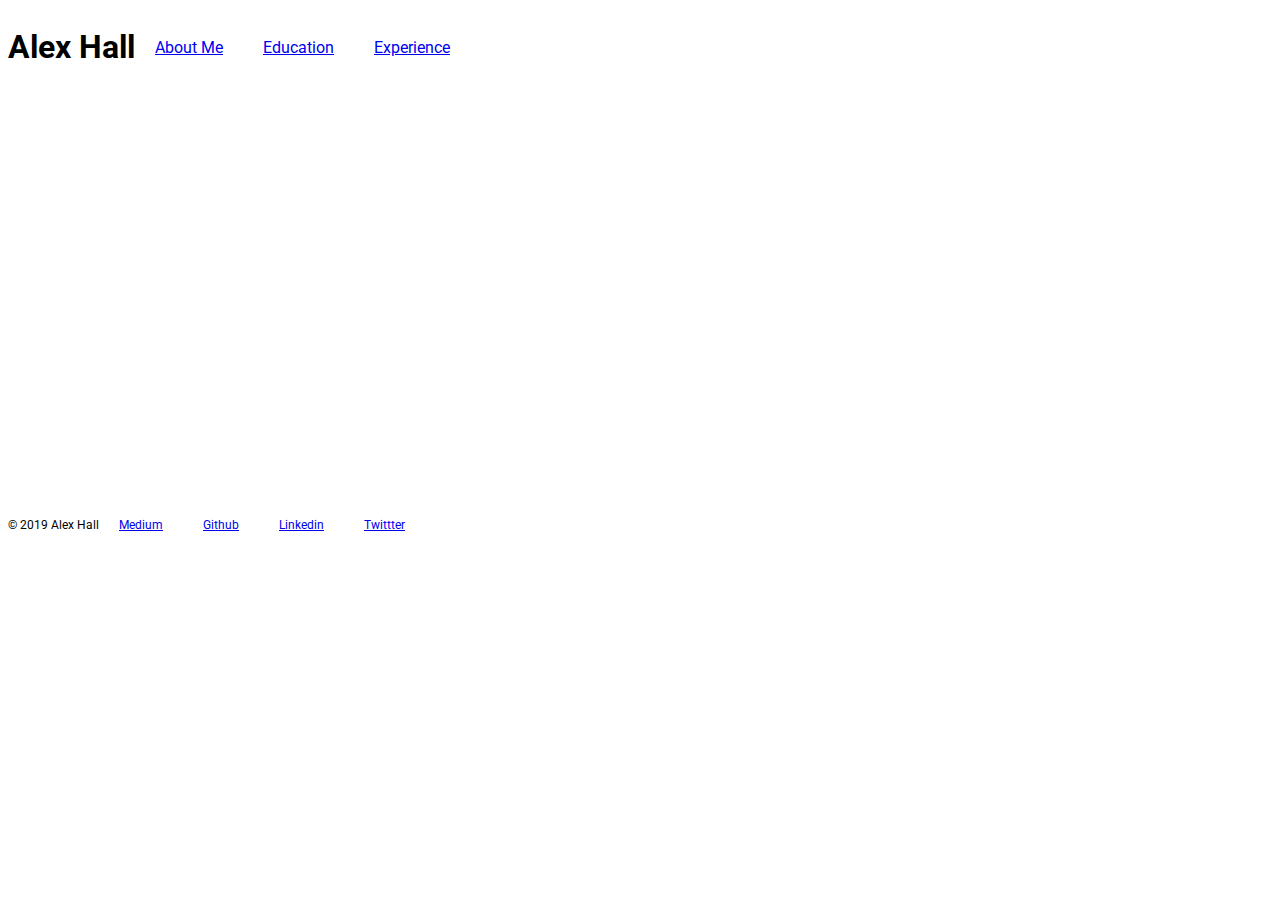
<file: index.html>
<!DOCTYPE html>
<html lang="en">
  <meta name="viewport" content="width=device-width, initial-scale=1.0">
  <head>
    <title>My Personal Portfolio</title>
    <meta charset="utf-8" />
    <link rel="stylesheet" href="https://maxcdn.bootstrapcdn.com/bootstrap/3.4.1/css/bootstrap.min.css" integrity="sha384-ggOyR0iXCbMQv3Xipma34MD+dH/1fQ784/j6cY/iJTQUOhcWr7x9JvoRxT2MZw1T" crossorigin="anonymous">
    <link href='https://fonts.googleapis.com/css?family=Roboto:300,400,700' rel='stylesheet' type='text/css'>
    <link href="style.css" type="text/css" rel="stylesheet">
    <script src="https://ajax.googleapis.com/ajax/libs/jquery/3.4.1/jquery.min.js"></script>
    <script src="https://maxcdn.bootstrapcdn.com/bootstrap/3.4.1/js/bootstrap.min.js"></script>
  </head>
  <body>
    <header class="container">
      <div class="row">
        <h1 class="col-sm-6">Alex Hall</h1>
        <nav class="col-sm-6 text-right">
          <a href="about.html">About Me</a>
          <a href="education.html">Education</a>
          <a href="experience.html">Experience</a>
        </nav>
      </div>
    </header>
    <section class="jumbotron">
      <div class="row">
        <h2>Student</h2>
        <p></p>
        <h3>Python, C#, C++, Command Line/Bash, Ruby, JavaScript</h3>
      </div>
    </section>
    <footer class="container">
      <div class="row">
        <p class="col-sm-4">&copy; 2019 Alex Hall</p>
        <div class="col-sm-2">
          <a href="https://medium.com/" target="_blank">Medium</a>
      
        </div>
        <div class="col-sm-2">
          <a href="https://github.com/Aronza1234" target="_blank">Github</a>
        </div>
        <div class="col-sm-2">
          <a href="https://www.linkedin.com/in/alex-hall-b85716168/" target="_blank">Linkedin</a>
        </div>
        <div class="col-sm-2">
          <a href="https://twitter.com/A_l_e_x_H_a_l_l" target="_blank">Twittter</a>
        </div>
      </div>
    </footer>

    
  </body>
</html>
</file>
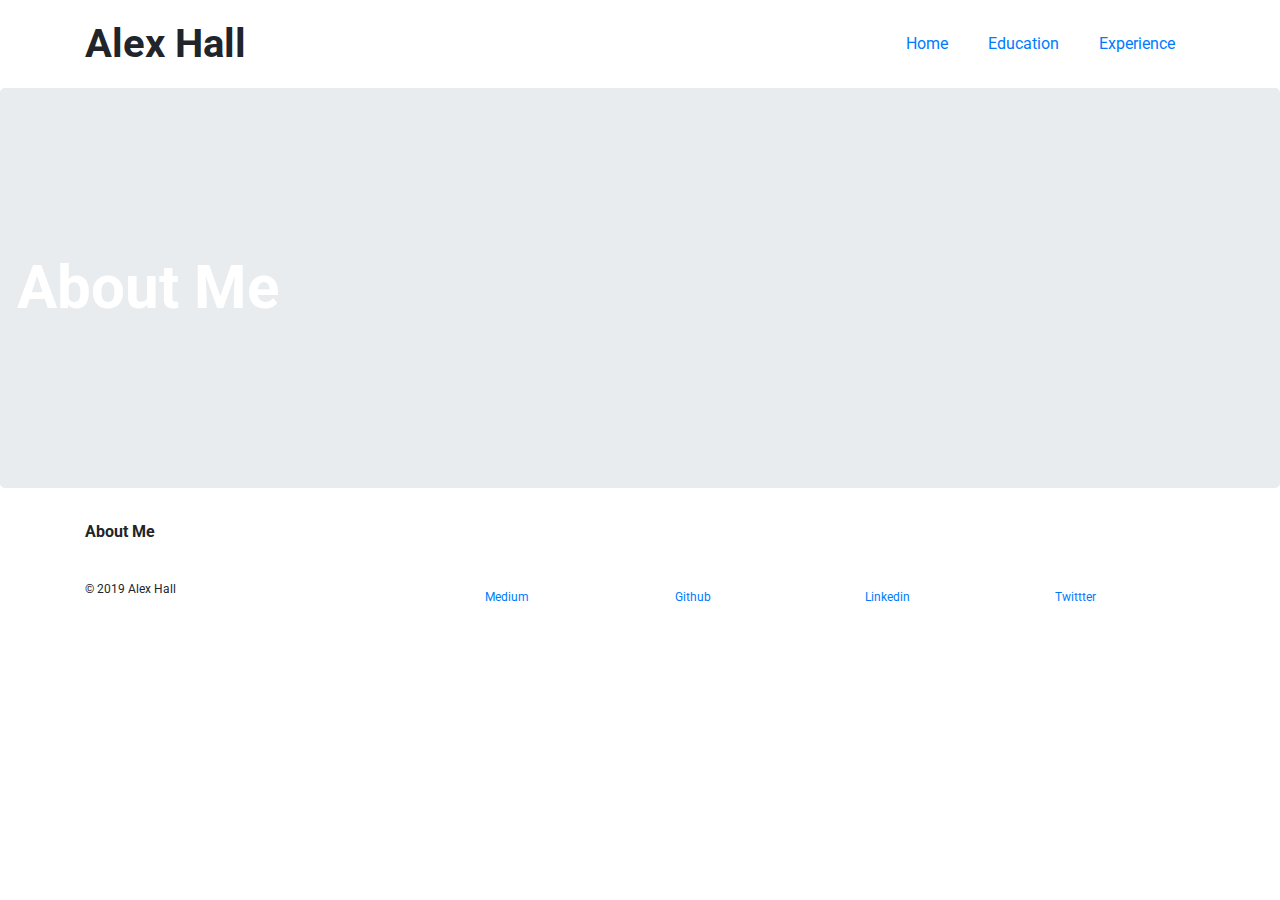
<file: about.html>
<!DOCTYPE html>
<html lang="en">
  <meta name="viewport" content="width=device-width, initial-scale=1.0">
  <head>
    <title>My Personal Portfolio</title>
    <meta charset="utf-8" />
    <link rel="stylesheet" href="https://stackpath.bootstrapcdn.com/bootstrap/4.3.1/css/bootstrap.min.css" integrity="sha384-ggOyR0iXCbMQv3Xipma34MD+dH/1fQ784/j6cY/iJTQUOhcWr7x9JvoRxT2MZw1T" crossorigin="anonymous">
    <link href='https://fonts.googleapis.com/css?family=Roboto:300,400,700' rel='stylesheet' type='text/css'>
    <link href="style.css" type="text/css" rel="stylesheet">
  </head>
  <body>
    <header class="container">
      <div class="row">
        <h1 class="col-sm-6">Alex Hall</h1>
        <nav class="col-sm-6 text-right">
          <a href="index.html">Home</a>
          <a href="education.html">Education</a>
          <a href="experience.html">Experience</a>
        </nav>
      </div>
    </header>
    <section class="jumbotron">
      <div class="row">
        <h2>About Me</h2>
        
      </div>
    </section>
    
    <section class="container">
      <div class="row">
        <div class="col-sm-6">
          <p class="font-weight-bold">About Me</p>
        </div>
        
        
        <div class="col-sm-6"></div>
      </div>
    </section>
    
    
    <section class="container">
      <div class="row justify-content-center">
      	<div class="col-sm-6">
          
        </div>
      </div> 
    </section>
    <footer class="container">
      <div class="row">
        <p class="col-sm-4">&copy; 2019 Alex Hall</p>
        <div class="col-sm-2">
          <a href="https://medium.com/" target="_blank">Medium</a>
      
        </div>
        <div class="col-sm-2">
          <a href="https://github.com/Aronza1234" target="_blank">Github</a>
        </div>
        <div class="col-sm-2">
          <a href="https://www.linkedin.com/in/alex-hall-b85716168/" target="_blank">Linkedin</a>
        </div>
        <div class="col-sm-2">
          <a href="https://twitter.com/A_l_e_x_H_a_l_l" target="_blank">Twittter</a>
        </div>
      </div>
    </footer>


  </body>
</html>
</file>
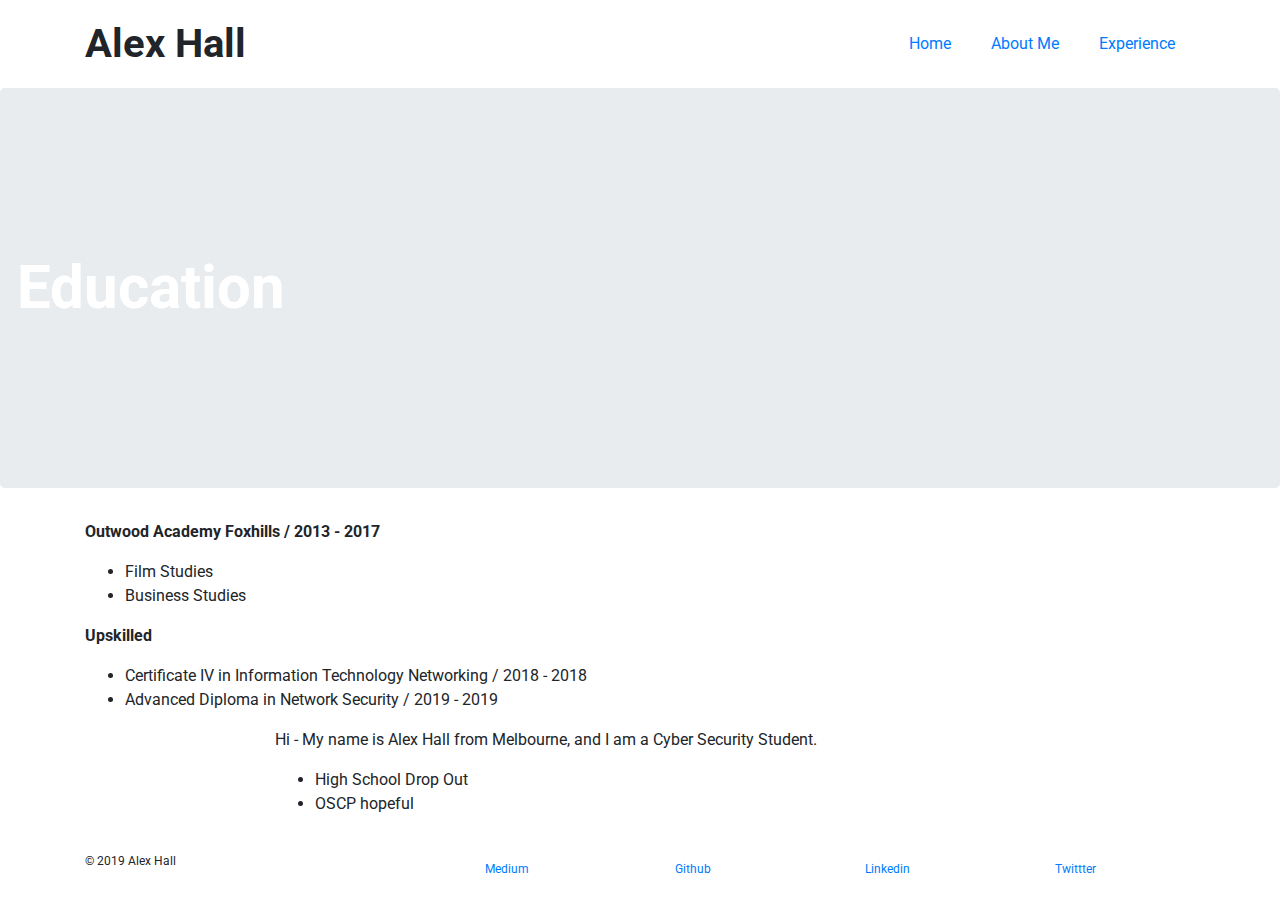
<file: education.html>
<!DOCTYPE html>
<meta name="viewport" content="width=device-width, initial-scale=1.0">
<html lang="en">
  <head>
    <title>My Personal Portfolio</title>
    <meta charset="utf-8" />
    <link rel="stylesheet" href="https://stackpath.bootstrapcdn.com/bootstrap/4.3.1/css/bootstrap.min.css" integrity="sha384-ggOyR0iXCbMQv3Xipma34MD+dH/1fQ784/j6cY/iJTQUOhcWr7x9JvoRxT2MZw1T" crossorigin="anonymous">
    <link href='https://fonts.googleapis.com/css?family=Roboto:300,400,700' rel='stylesheet' type='text/css'>
    <link href="style.css" type="text/css" rel="stylesheet">
  </head>
  <body>
    <header class="container">
      <div class="row">
        <h1 class="col-sm-6">Alex Hall</h1>
        <nav class="col-sm-6 text-right">
          <a href="index.html">Home</a>
          <a href="about.html">About Me</a>
          <a href="experience.html">Experience</a>
        </nav>
      </div>
    </header>
    <section class="jumbotron">
      <div class="row">
        <h2>Education</h2>
        
      </div>
    </section>
    
    <section class="container">
      <div class="row">
        <div class="col-sm-6">
          <p class="font-weight-bold">Outwood Academy Foxhills / 2013 - 2017</p>

          <ul>
            <li>Film Studies</li>
            <li>Business Studies</li>
          </ul>
          <p class="font-weight-bold">Upskilled</p>
          <ul>
            <li>Certificate IV in Information Technology Networking / 2018 - 2018</li>
            <li>Advanced Diploma in Network Security / 2019 - 2019</li>
          
          </ul>
        </div>
        
        
        <div class="col-sm-6"></div>
      </div>
    </section>
    
    
    <section class="container">
      <div class="row justify-content-center">
      	<div class="col-sm-8">
          <p>Hi - My name is Alex Hall from Melbourne, and I am a Cyber Security Student.</p>
          <ul>
            <li>High School Drop Out</li>
            <li>OSCP hopeful </li>
          </ul>
        </div>
      </div> 
    </section>
    <footer class="container">
      <div class="row">
        <p class="col-sm-4">&copy; 2019 Alex Hall</p>
        <div class="col-sm-2">
          <a href="https://medium.com/" target="_blank">Medium</a>
      
        </div>
        <div class="col-sm-2">
          <a href="https://github.com/Aronza1234" target="_blank">Github</a>
        </div>
        <div class="col-sm-2">
          <a href="https://www.linkedin.com/in/alex-hall-b85716168/" target="_blank">Linkedin</a>
        </div>
        <div class="col-sm-2">
          <a href="https://twitter.com/A_l_e_x_H_a_l_l" target="_blank">Twittter</a>
        </div>
      </div>
    </footer>


  </body>
</html>
</file>
<file: style.css>
body {
  font-family: Roboto, sans-serif;
  background-image: url('https://s3.amazonaws.com/codecademy-content/courses/learn-css-selectors-visual-rules/hypnotize_bg.png');
}

header {
  padding: 20px 0;
}

header .row,
footer .row {
  display: flex;
  align-items: center;
}

h1 {
  font-weight: 700;
  margin: 0;
}

nav {
  display: flex;
  justify-content: flex-end;
}

a {
  padding: 0 20px;
  margin: 0;
}

.jumbotron {
  display: flex;
  align-items: center;
  background-image: url('https://images.unsplash.com/photo-1503252947848-7338d3f92f31?ixlib=rb-1.2.1&ixid=eyJhcHBfaWQiOjEyMDd9&auto=format&fit=crop&w=1489&q=80');
  background-size: cover;
  color: #ffffff;
  height: 400px;
}

.jumbotron h2 {
  font-size: 60px;
  font-weight: 700;
  margin: 0;
  color: #fff;
}

.jumbotron h3 {
  margin: 0 0 20px;
  color: #fff;
}

section .row img {
  margin: 0 0 30px;
  width: 100%;
}

.col-md-6 {
  margin: 0 0 30px;
}

.btn.btn-primary {
  border-radius: 2px;
  border: 0px;
  color: #fbd1d5;
  background-color: #ffffff;
}

.btn.btn-primary:hover {
  color: #ffffff;
  background-color: #fbd1d5;
}

.btn-secondary {
  background-color: #2a70e0;
  color: #ffffff;
  margin: 0 0 30px;
}

.portrait {
  width:  350px;
  height: 300px;
}

figure img {
  width: 100%;
  height: auto;
}

figure {
  margin-bottom: 30px;
}

footer {
  font-size: 12px;
  padding: 20px 0;
}

footer .col-sm-8 {
  display: flex;
  justify-content: flex-end;
}

footer ul {
  list-style: none;
}
</file>
